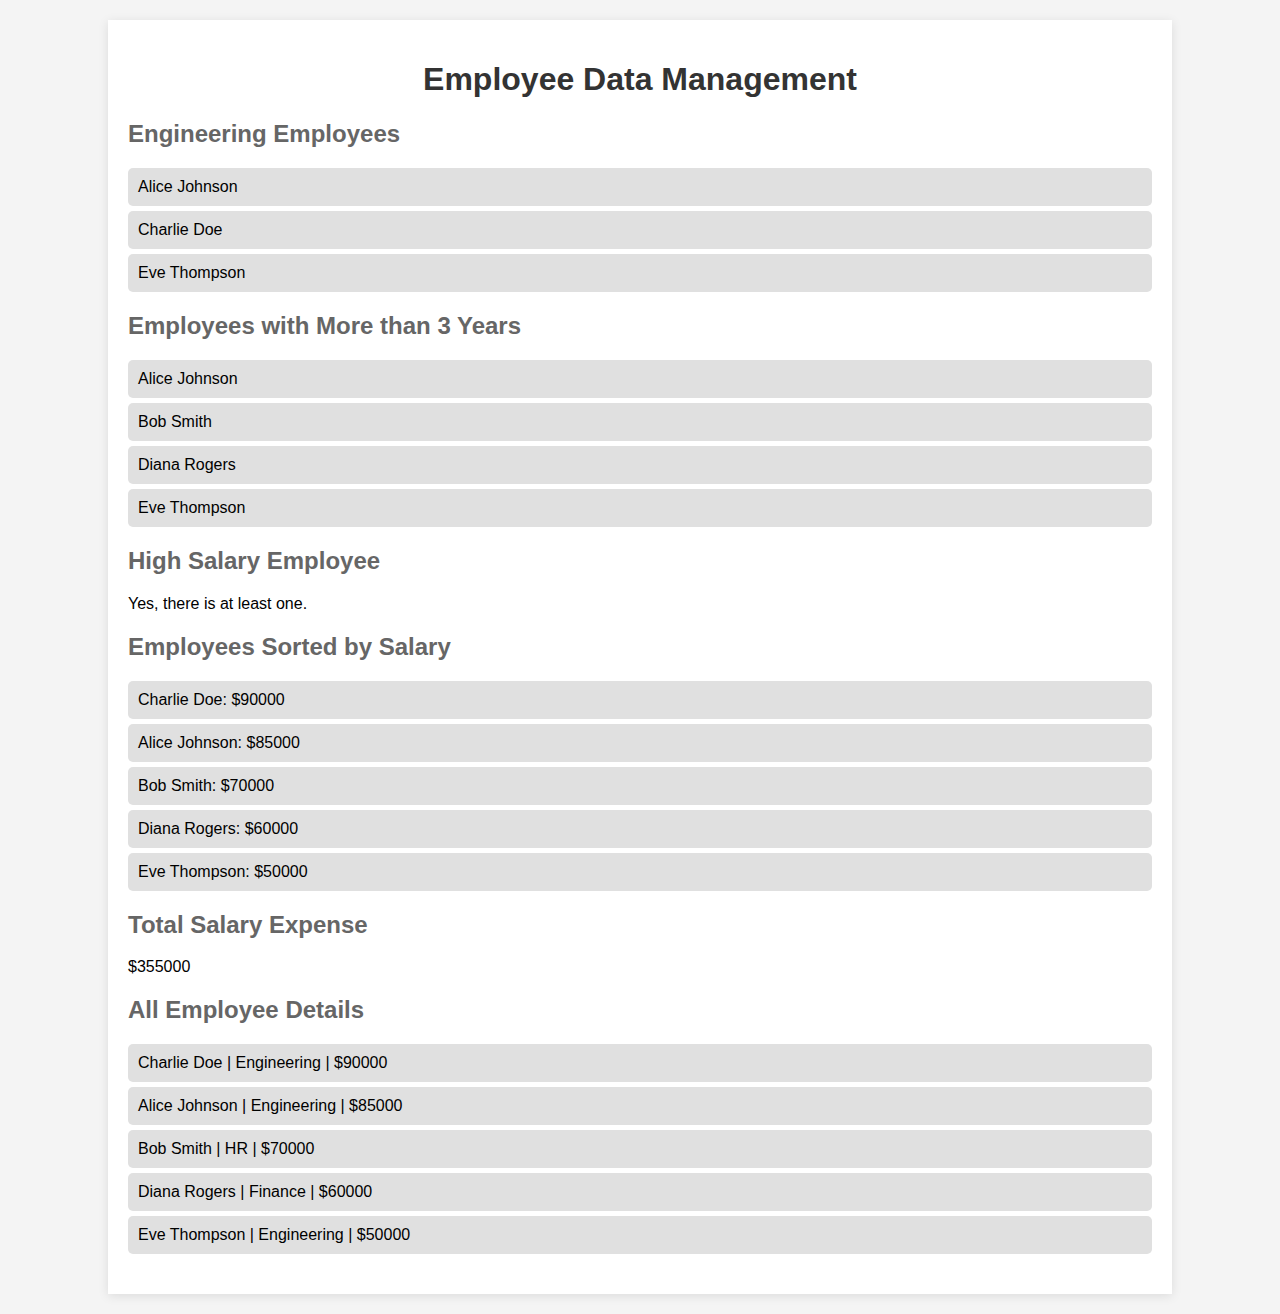
<file: q2/index.html>
<!DOCTYPE html>
<html lang="en">
<head>
    <meta charset="UTF-8">
    <meta name="viewport" content="width=device-width, initial-scale=1.0">
    <title>Employee Data Management</title>
    <link rel="stylesheet" href="q2.css">
</head>
<body>
    <div class="container">
        <h1>Employee Data Management</h1>

        <div class="report-section">
            <h2>Engineering Employees</h2>
            <ul id="engineering-employees"></ul>
        </div>

        <div class="report-section">
            <h2>Employees with More than 3 Years</h2>
            <ul id="employees-more-than-3-years"></ul>
        </div>

        <div class="report-section">
            <h2>High Salary Employee</h2>
            <p id="high-salary"></p>
        </div>

        <div class="report-section">
            <h2>Employees Sorted by Salary</h2>
            <ul id="sorted-employees"></ul>
        </div>

        <div class="report-section">
            <h2>Total Salary Expense</h2>
            <p id="total-salary"></p>
        </div>

        <div class="report-section">
            <h2>All Employee Details</h2>
            <ul id="employee-details"></ul>
        </div>
    </div>

    <script src="q2.js"></script>
</body>
</html>
</file>
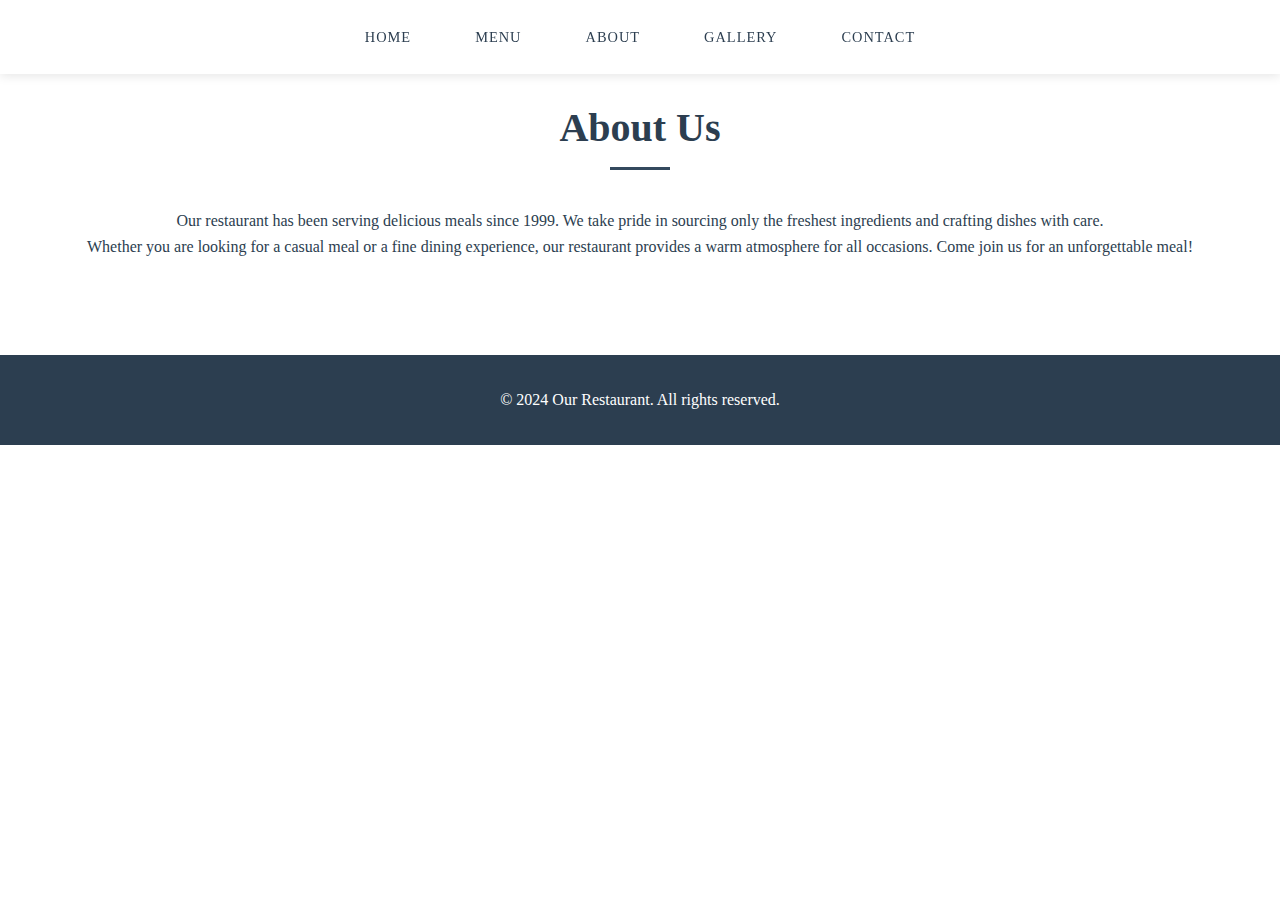
<file: q1/about.html>
<!DOCTYPE html>
<html lang="en">
<head>
  <meta charset="UTF-8">
  <meta name="viewport" content="width=device-width, initial-scale=1.0">
  <title>About Us - Our Restaurant</title>
  <link rel="stylesheet" href="q1.css">
</head>
<body>
  <header>
    <nav>
      <ul>
        <li><a href="index.html">Home</a></li>
        <li><a href="menu.html">Menu</a></li>
        <li><a href="about.html">About</a></li>
        <li><a href="gallery.html">Gallery</a></li>
        <li><a href="contact.html">Contact</a></li>
      </ul>
    </nav>
  </header>

  <main>
    <section id="about" class="section">
      <h2>About Us</h2>
      <p>Our restaurant has been serving delicious meals since 1999. We take pride in sourcing only the freshest ingredients and crafting dishes with care.</p>
      <p>Whether you are looking for a casual meal or a fine dining experience, our restaurant provides a warm atmosphere for all occasions. Come join us for an unforgettable meal!</p>
    </section>
  </main>

  <footer>
    <p>&copy; 2024 Our Restaurant. All rights reserved.</p>
  </footer>
</body>
</html>
</file>
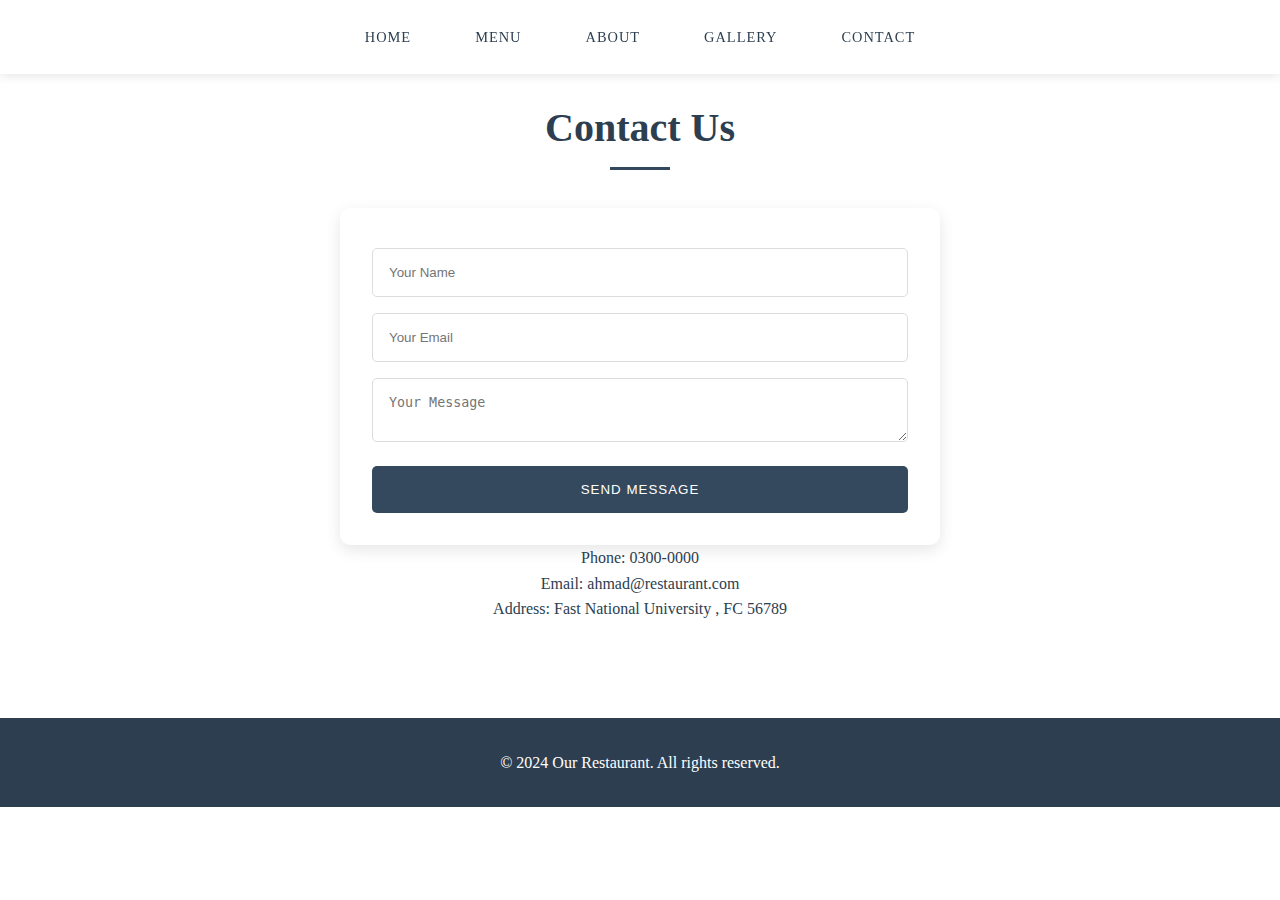
<file: q1/contact.html>
<!DOCTYPE html>
<html lang="en">
<head>
  <meta charset="UTF-8">
  <meta name="viewport" content="width=device-width, initial-scale=1.0">
  <title>Contact Us - Our Restaurant</title>
  <link rel="stylesheet" href="q1.css">
</head>
<body>
  <header>
    <nav>
      <ul>
        <li><a href="index.html">Home</a></li>
        <li><a href="menu.html">Menu</a></li>
        <li><a href="about.html">About</a></li>
        <li><a href="gallery.html">Gallery</a></li>
        <li><a href="contact.html">Contact</a></li>
      </ul>
    </nav>
  </header>

  <main>
    <section id="contact" class="section">
      <h2>Contact Us</h2>
      <form action="#">
        <input type="text" name="name" placeholder="Your Name" required>
        <input type="email" name="email" placeholder="Your Email" required>
        <textarea name="message" placeholder="Your Message" required></textarea>
        <button type="submit">Send Message</button>
      </form>
      <div class="contact-info">
        <p>Phone: 0300-0000</p>
        <p>Email: ahmad@restaurant.com</p>
        <p>Address: Fast National University , FC 56789</p>
      </div>
    </section>
  </main>

  <footer>
    <p>&copy; 2024 Our Restaurant. All rights reserved.</p>
  </footer>
</body>
</html>
</file>
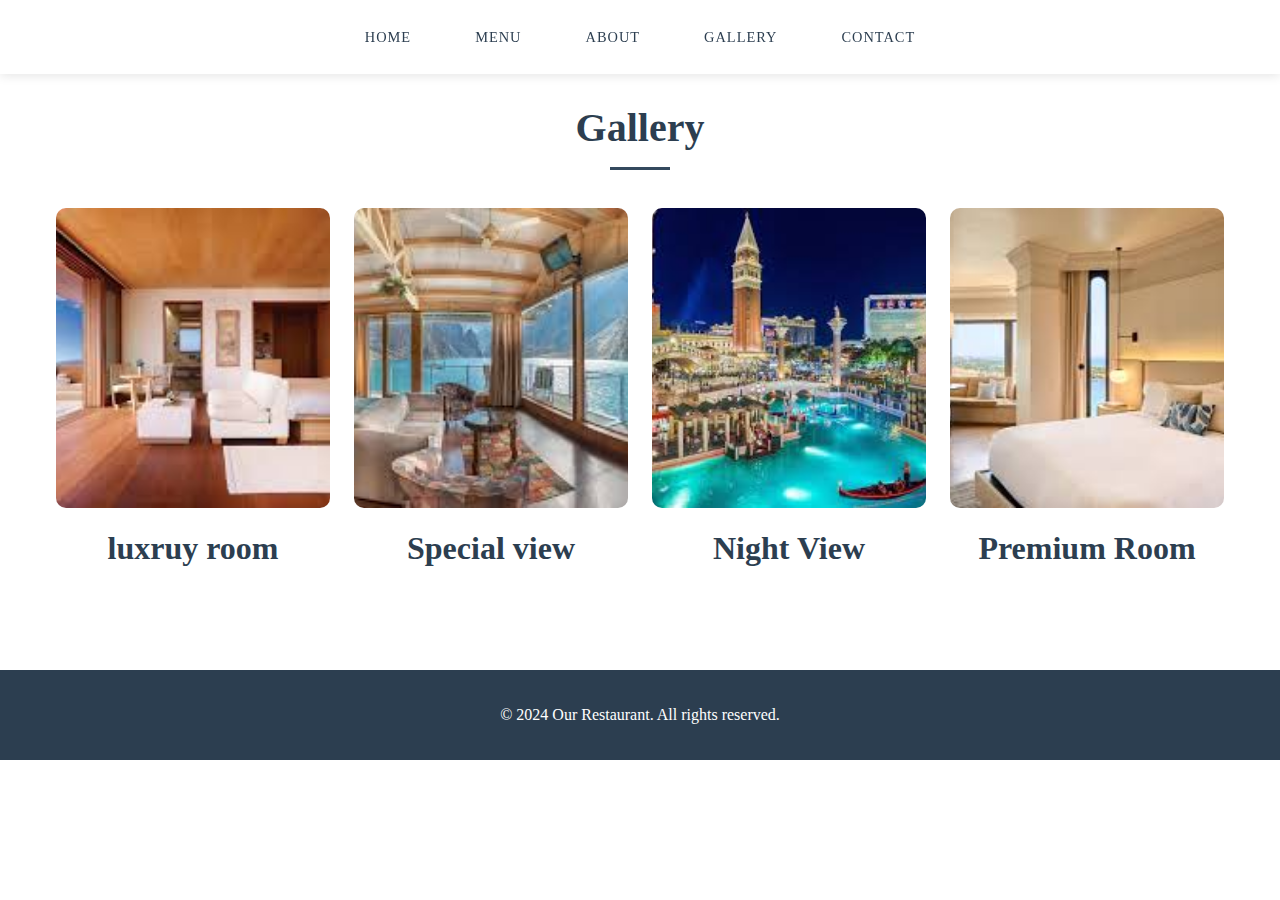
<file: q1/gallery.html>
<!DOCTYPE html>
<html lang="en">
<head>
  <meta charset="UTF-8">
  <meta name="viewport" content="width=device-width, initial-scale=1.0">
  <title>Gallery - Our Restaurant</title>
  <link rel="stylesheet" href="q1.css">
</head>
<body>
  <header>
    <nav>
      <ul>
        <li><a href="index.html">Home</a></li>
        <li><a href="menu.html">Menu</a></li>
        <li><a href="about.html">About</a></li>
        <li><a href="gallery.html">Gallery</a></li>
        <li><a href="contact.html">Contact</a></li>
      </ul>
    </nav>
  </header>

  <main>
    <section id="gallery" class="section">
      <h2>Gallery</h2>
      <div class="gallery-container">
        <h1><img src="./ga1.jfif" alt="Gallery Image 1">luxruy room</h1>
        <h1><img src="./ga2.jfif" alt="Gallery Image 2">Special view</h1>
        <h1><img src="./ga3.jfif" alt="Gallery Image 3">Night View</h1>
        <h1><img src="./ga4.jfif" alt="Gallery Image 4">Premium Room</h1>
        <!-- Add more images as needed -->
      </div>
    </section>
  </main>

  <footer>
    <p>&copy; 2024 Our Restaurant. All rights reserved.</p>
  </footer>
</body>
</html>
</file>
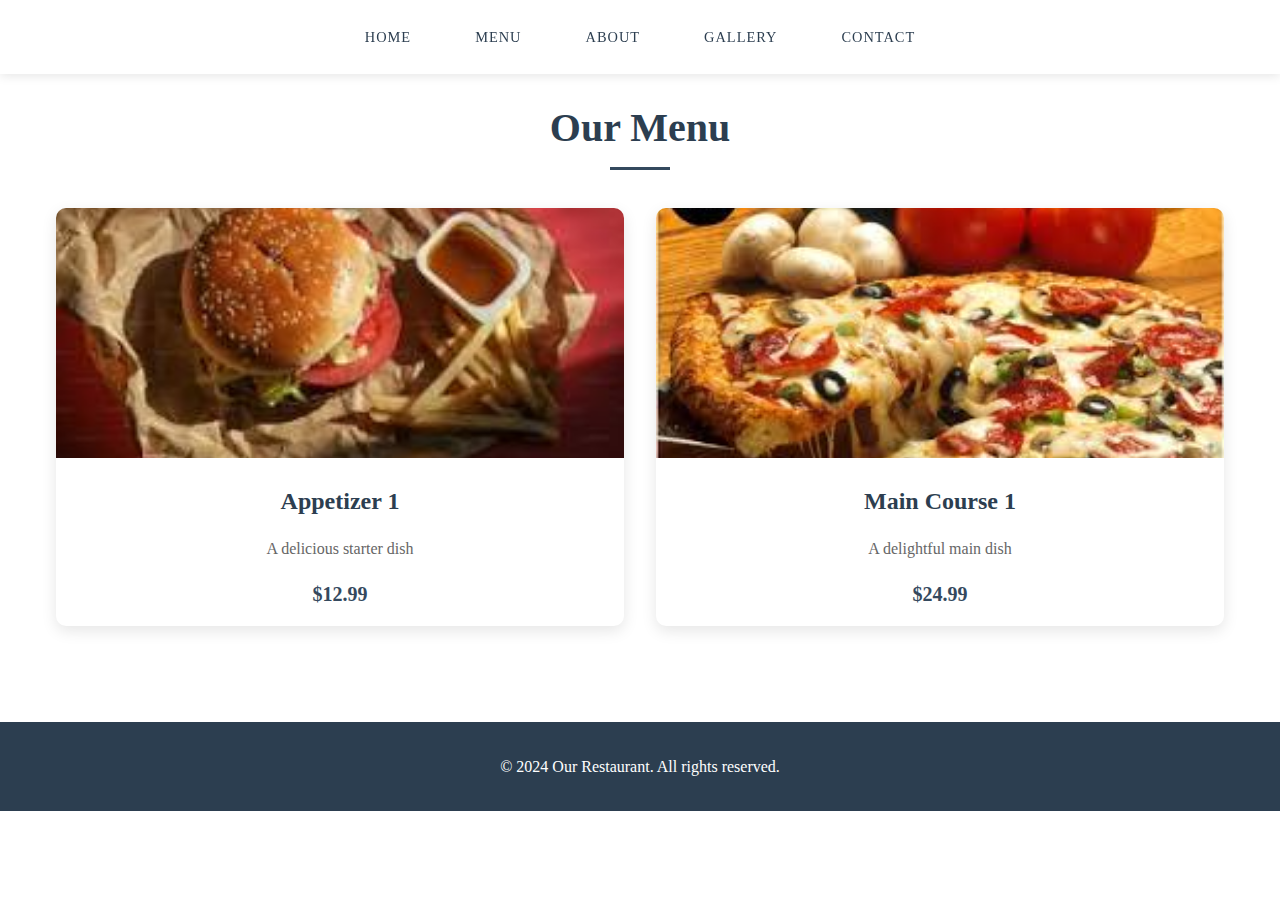
<file: q1/menu.html>
<!DOCTYPE html>
<html lang="en">
<head>
  <meta charset="UTF-8">
  <meta name="viewport" content="width=device-width, initial-scale=1.0">
  <title>Menu - Our Restaurant</title>
  <link rel="stylesheet" href="q1.css">
</head>
<body>
  <header>
    <nav>
      <ul>
        <li><a href="index.html">Home</a></li>
        <li><a href="menu.html">Menu</a></li>
        <li><a href="about.html">About</a></li>
        <li><a href="gallery.html">Gallery</a></li>
        <li><a href="contact.html">Contact</a></li>
      </ul>
    </nav>
  </header>

  <main>
    <section id="menu" class="section">
      <h2>Our Menu</h2>
      <div class="menu-container">
        <div class="menu-item">
          <img src="./download (1).jfif" alt="Dish 1">
          <h3>Appetizer 1</h3>
          <p>A delicious starter dish</p>
          <span>$12.99</span>
        </div>
        <div class="menu-item">
          <img src="./download (2).jfif" alt="Dish 2">
          <h3>Main Course 1</h3>
          <p>A delightful main dish</p>
          <span>$24.99</span>
        </div>
        <!-- Add more menu items as needed -->
      </div>
    </section>
  </main>

  <footer>
    <p>&copy; 2024 Our Restaurant. All rights reserved.</p>
  </footer>
</body>
</html>
</file>
<file: q2/q2.css>
body {
    font-family: Arial, sans-serif;
    margin: 0;
    padding: 0;
    background-color: #f4f4f4;
}

.container {
    width: 80%;
    margin: 20px auto;
    padding: 20px;
    background-color: white;
    box-shadow: 0 2px 10px rgba(0, 0, 0, 0.1);
}

h1 {
    text-align: center;
    color: #333;
}

.report-section {
    margin-bottom: 20px;
}

.report-section h2 {
    font-size: 1.5em;
    color: #666;
}

ul {
    list-style-type: none;
    padding: 0;
}

li {
    background-color: #e0e0e0;
    margin-bottom: 5px;
    padding: 10px;
    border-radius: 5px;
}
</file>
<file: q1/q1.css>
* {
    margin: 0;
    padding: 0;
    box-sizing: border-box;
}

body {
    font-family: 'Playfair Display', serif;
    line-height: 1.6;
    background-color: #ffffff;
    color: #2c3e50;
    scroll-behavior: smooth; /* Smooth scrolling */
}

nav {
    background: rgba(255, 255, 255, 0.95);
    padding: 1.5rem 2rem;
    position: fixed;
    width: 100%;
    top: 0;
    z-index: 1000;
    box-shadow: 0 2px 10px rgba(0, 0, 0, 0.1);
    transition: all 0.3s ease;
}

nav.scrolled {
    padding: 1rem 2rem;
    background: rgba(255, 255, 255, 0.98);
}

nav ul {
    list-style: none;
    display: flex;
    justify-content: center;
    margin: 0;
}

nav ul li {
    margin: 0 2rem;
}

nav ul li a {
    color: #2c3e50;
    text-decoration: none;
    font-weight: 500;
    text-transform: uppercase;
    letter-spacing: 1px;
    font-size: 0.9rem;
    transition: all 0.3s ease;
    position: relative;
}

nav ul li a::after {
    content: '';
    position: absolute;
    width: 0;
    height: 2px;
    bottom: -5px;
    left: 0;
    background-color: #34495e;
    transition: width 0.3s ease;
}

nav ul li a:hover::after {
    width: 100%;
}

nav ul li a.active {
    font-weight: bold;
    color: #34495e;
}

#hero {
    background: linear-gradient(rgba(0, 0, 0, 0.5), rgba(0, 0, 0, 0.5)), url('hero-background.jpg');
    background-attachment: fixed;
    background-position: center;
    background-repeat: no-repeat;
    background-size: cover;
    height: 100vh;
    display: flex;
    align-items: center;
    justify-content: center;
    color: white;
}

.hero-text {
    text-align: center;
    padding: 2rem;
    background: rgba(0, 0, 0, 0.3);
    border-radius: 10px;
    backdrop-filter: blur(5px);
}

.hero-text h1 {
    font-size: 4rem;
    margin-bottom: 1.5rem;
    color: #ffffff;
    font-weight: 700;
    letter-spacing: 2px;
    animation: fadeInDown 1s ease;
}

.hero-text p {
    font-size: 1.5rem;
    margin-bottom: 2rem;
    color: #f8f9fa;
    font-weight: 300;
    animation: fadeInUp 1s ease;
}

.cta-button {
    padding: 1rem 2.5rem;
    background-color: transparent;
    color: #ffffff;
    text-decoration: none;
    font-weight: 500;
    border: 2px solid #ffffff;
    transition: all 0.3s ease;
    cursor: pointer;
    text-transform: uppercase;
    letter-spacing: 1px;
    position: relative;
    overflow: hidden;
}

.cta-button:hover {
    background-color: #ffffff;
    color: #2c3e50;
}

.section {
    padding: 6rem 2rem;
    text-align: center;
}

.section h2 {
    font-size: 2.5rem;
    margin-bottom: 3rem;
    position: relative;
    display: inline-block;
}

.section h2::after {
    content: '';
    position: absolute;
    width: 60px;
    height: 3px;
    background-color: #34495e;
    bottom: -10px;
    left: 50%;
    transform: translateX(-50%);
}

.menu-container {
    display: grid;
    grid-template-columns: repeat(auto-fit, minmax(300px, 1fr));
    gap: 2rem;
    max-width: 1200px;
    margin: 0 auto;
    padding: 0 1rem;
}

.menu-item {
    background-color: #ffffff;
    border-radius: 10px;
    overflow: hidden;
    box-shadow: 0 5px 15px rgba(0, 0, 0, 0.1);
    transition: transform 0.3s ease, box-shadow 0.3s ease;
}

.menu-item:hover {
    transform: translateY(-5px);
    box-shadow: 0 8px 20px rgba(0, 0, 0, 0.15);
}

.menu-item img {
    width: 100%;
    height: 250px;
    object-fit: cover;
}

.menu-item h3 {
    font-size: 1.5rem;
    margin: 1rem 0;
    color: #2c3e50;
}

.menu-item p {
    color: #666;
    margin-bottom: 1rem;
    padding: 0 1rem;
}

.menu-item span {
    display: block;
    font-size: 1.25rem;
    color: #34495e;
    font-weight: bold;
    margin: 1rem 0;
}

.gallery-container {
    display: grid;
    grid-template-columns: repeat(auto-fit, minmax(250px, 1fr));
    gap: 1.5rem;
    max-width: 1200px;
    margin: 0 auto;
    padding: 0 1rem;
}

.gallery-container img {
    width: 100%;
    height: 300px;
    object-fit: cover;
    border-radius: 10px;
    transition: transform 0.3s ease;
}

.gallery-container img:hover {
    transform: scale(1.05);
}

form {
    display: flex;
    flex-direction: column;
    max-width: 600px;
    margin: 0 auto;
    padding: 2rem;
    background: #ffffff;
    border-radius: 10px;
    box-shadow: 0 5px 15px rgba(0, 0, 0, 0.1);
}

form input,
form textarea {
    margin: 0.5rem 0;
    padding: 1rem;
    border: 1px solid #ddd;
    border-radius: 5px;
    transition: border-color 0.3s ease;
}

form input:focus,
form textarea:focus {
    outline: none;
    border-color: #34495e;
}

button {
    padding: 1rem 2rem;
    background-color: #34495e;
    border: none;
    border-radius: 5px;
    color: #ffffff;
    font-weight: 500;
    text-transform: uppercase;
    letter-spacing: 1px;
    transition: background-color 0.3s ease;
    cursor: pointer;
    margin-top: 1rem;
}

button:hover {
    background-color: #2c3e50;
}

footer {
    text-align: center;
    padding: 2rem;
    background-color: #2c3e50;
    color: #ffffff;
}

/* Animations */
@keyframes fadeInDown {
    from {
        opacity: 0;
        transform: translateY(-20px);
    }
    to {
        opacity: 1;
        transform: translateY(0);
    }
}

@keyframes fadeInUp {
    from {
        opacity: 0;
        transform: translateY(20px);
    }
    to {
        opacity: 1;
        transform: translateY(0);
    }
}

@media (max-width: 480px) {
    nav ul {
        justify-content: flex-start;
        overflow-x: auto;
        -webkit-overflow-scrolling: touch;
        padding: 0.5rem;
        scrollbar-width: none; /* Firefox */
        -ms-overflow-style: none; /* IE and Edge */
    }

    nav ul::-webkit-scrollbar {
        display: none; /* Chrome, Safari, Opera */
    }

    nav ul li {
        flex: 0 0 auto;
    }
}
</file>
